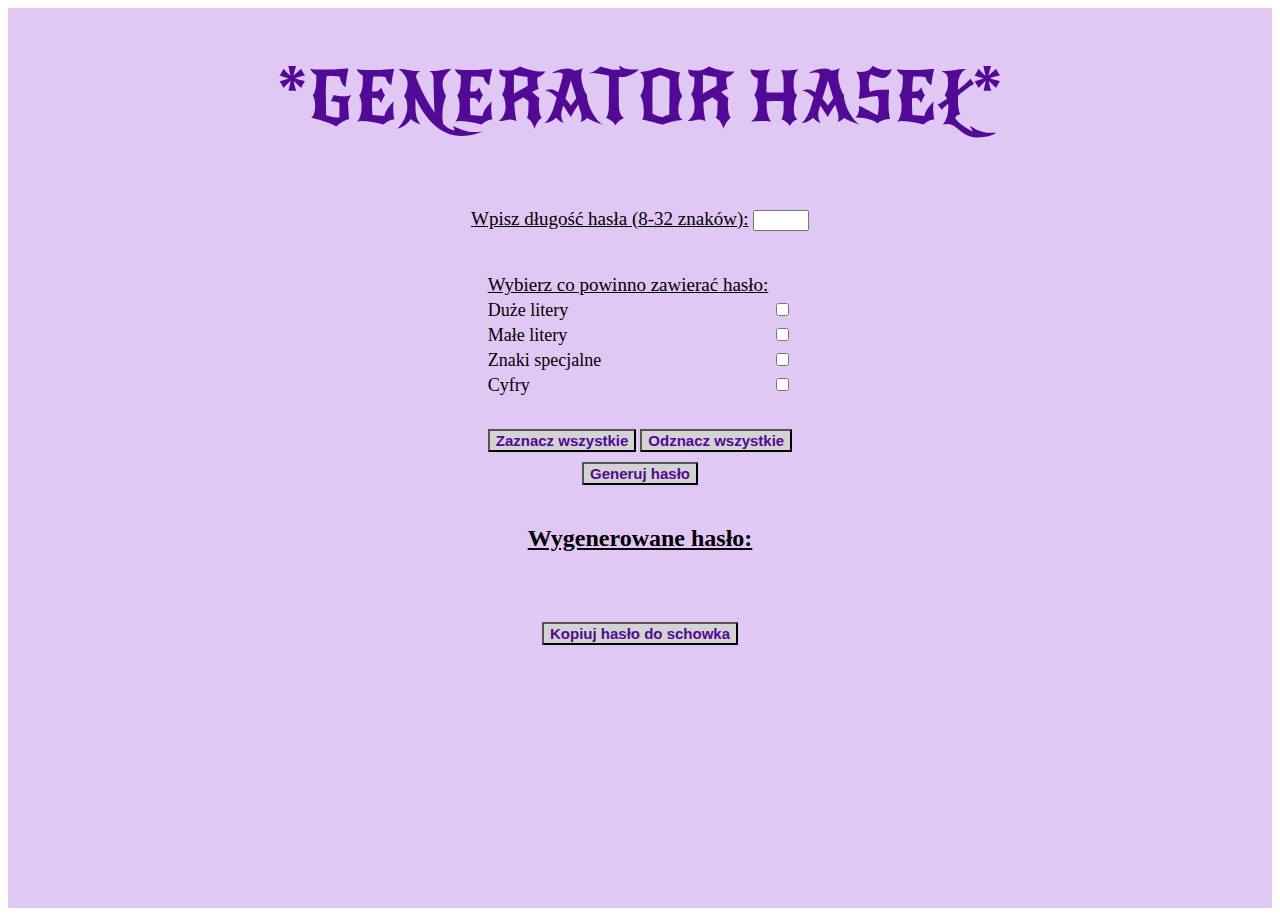
<file: index.html>
<!DOCTYPE html>
<html>

<head>
    <meta charset="utf-8">
    <meta name="viewport" content="width=device-width, initial-scale=1.0">
    <link rel="stylesheet" type="text/css" href="styles.css">
    <link rel="preconnect" href="https://fonts.googleapis.com">
    <link rel="preconnect" href="https://fonts.gstatic.com" crossorigin>
    <link href="https://fonts.googleapis.com/css2?family=New+Rocker&display=swap" rel="stylesheet">

</head>

<body>
    <title>*GENERATOR HASEŁ*</title>
    <div class="kontener">
        <div id="nazwa">
            <h1 id="naglowek" class="new-rocker-regular">*GENERATOR HASEŁ*</h1>
        </div>

        <div class="parametry">
            <label id='parametr1' for="dlugosc">Wpisz długość hasła (8-32 znaków):</label>
            <input type="number" id="dlugosc" value="" min="0" max="32">
        </div>

        <div id="blad1" class="blad"></div>

        <div class="parametry">
            <table>
                <tr>
                    <td id="parametr2">Wybierz co powinno zawierać hasło:</td>
                </tr>
                <tr>
                    <td>Duże litery</td>
                    <td><input type="checkbox" name="elementy" id="duze" /></td>
                </tr>
                <tr>
                    <td>Małe litery</td>
                    <td><input type="checkbox" name="elementy" id="male" /></td>
                </tr>
                <tr>
                    <td>Znaki specjalne</td>
                    <td><input type="checkbox" name="elementy" id="specjalne" /></td>
                </tr>
                <tr>
                    <td>Cyfry</td>
                    <td><input type="checkbox" name="elementy" id="cyfry" /></td>
                </tr>
            </table>
        </div>

        <div id="blad2" class="blad"></div>

        <div id="przyciski">
            <button id="zaznaczenie" class="przycisk" onclick="zaznacz()">Zaznacz wszystkie</button>
            <button id="odznaczenie" class="przycisk" onclick="odznacz()">Odznacz wszystkie</button>
        </div>


        <div id="generuj">
            <button id="start" class="przycisk" onclick="generuj()">Generuj hasło</button>
        </div>

        <div id="wygenerowane">
            <h2>Wygenerowane hasło:</h2>
        </div>

        <div id="haslo">
            <p id="wynik"></p>
        </div>

        <div id="kopiuj">
        <button id="kopiowanie" class="przycisk" onclick="kopiuj()">Kopiuj hasło do schowka</button>
        </div>

    </div>

    <script type="text/javascript">
        function zaznacz() {
            const duzeLitery = document.getElementById('duze');
            const maleLitery = document.getElementById('male');
            const znakiSpecjalne = document.getElementById('specjalne');
            const liczby = document.getElementById('cyfry');

            if (duzeLitery.checked != true) {
                duzeLitery.checked = true
            }
            if (maleLitery.checked != true) {
                maleLitery.checked = true
            }
            if (znakiSpecjalne.checked != true) {
                znakiSpecjalne.checked = true
            }
            if (liczby.checked != true) {
                liczby.checked = true
            }
        }

        function odznacz() {
            const duzeLitery = document.getElementById('duze');
            const maleLitery = document.getElementById('male');
            const znakiSpecjalne = document.getElementById('specjalne');
            const liczby = document.getElementById('cyfry');

            if (duzeLitery.checked == true) {
                duzeLitery.checked = false
            }
            if (maleLitery.checked == true) {
                maleLitery.checked = false
            }
            if (znakiSpecjalne.checked == true) {
                znakiSpecjalne.checked = false
            }
            if (liczby.checked == true) {
                liczby.checked = false
            }
        }

        function generuj() {
            // referencja do elementu zwiazanego z dlugoscia hasla
            // .value - zwraca wartosc wpisana w polu tekstowym
            const dlugosc = document.getElementById('dlugosc').value;

            // referencje do poszczegolnych elementow z checkboxami 
            // .checked - zwraca stan zaznaczenia pola wyboru (true/false)
            const duzeLitery = document.getElementById('duze').checked;
            const maleLitery = document.getElementById('male').checked;
            const znakiSpecjalne = document.getElementById('specjalne').checked;
            const liczby = document.getElementById('cyfry').checked;

            // puste poczatkowe wartosci dla zbioru mozliwych znakow i generowanego hasla
            let mozliweZnaki = '';
            let haslo = '';

            // wprowadzamy odpowiednie typy znakow, w zaleznosci ktore zostaly wybrane (checkboxy)
            if (duzeLitery) mozliweZnaki += 'ABCDEFGHIJKLMNOPRSTUVWXYZ';
            if (maleLitery) mozliweZnaki += 'abcdefghijklmnoprstuvwxyz';
            if (znakiSpecjalne) mozliweZnaki += '`!@#$%^&*()_-+=<>?,./';
            if (liczby) mozliweZnaki += '0123456789';

            // jesli nie zostanie wpisana dlugosc hasla zostanie wyswietlony komunikat
            if (dlugosc == '') {
                document.getElementById('blad1').innerHTML='Musisz wpisać długość hasła!!';
                return;
            }

            // jesli nie zostanie zaznaczony zaden z checkboxow zostanie wyswietlony komunikat
            if (mozliweZnaki == '') {
                document.getElementById('blad2').innerHTML='Musisz wybrać przynajmniej jedną kategorię znaków!';
                return;
            }          

            // tutaj juz nastepuje generowanie hasla z warunkami
            for (let i = 0; i < dlugosc; i++) {
                if (dlugosc < 8) {
                    document.getElementById('blad1').innerHTML="Minimalna długość generowanego hasła to 8!";
                    break;
                }
                else if (dlugosc > 32) {
                    document.getElementById('blad1').innerHTML="Maksymalna długość generowanego hasła to 32!";
                    break;
                }
                
                // Math.random() - metoda ta generuje losowo liczbę z zakresu od 0 (włącznie) do 1 (bez jedynki). 
                // Math.floor - ta funkcja zaokrągla liczbę w dół do liczby całkowitej 
                // W zaleznosci ile checboxow bedzie zaznaczonych tyle bedzie wynosila dlugosc 'mozliweZnaki'
                // Kod generuje losowy indeks z zakresu dostępnych znaków w 'mozliweZnaki' i dodaje ten znak do zmiennej 'haslo'.
                const losuj = Math.floor(Math.random() * mozliweZnaki.length);
                haslo += mozliweZnaki[losuj];
            }

            // wyswietlenie wygenerowanego hasla
            document.getElementById('wynik').innerText = haslo;
        }

        function kopiuj() {
            const elementDoSkopiowania = document.getElementById('wynik').textContent;
            navigator.clipboard.writeText(elementDoSkopiowania).then(function () {
                alert('Tekst został skopiowany do schowka');
            });
        }
        
    </script>
</body>

</html>
</file>
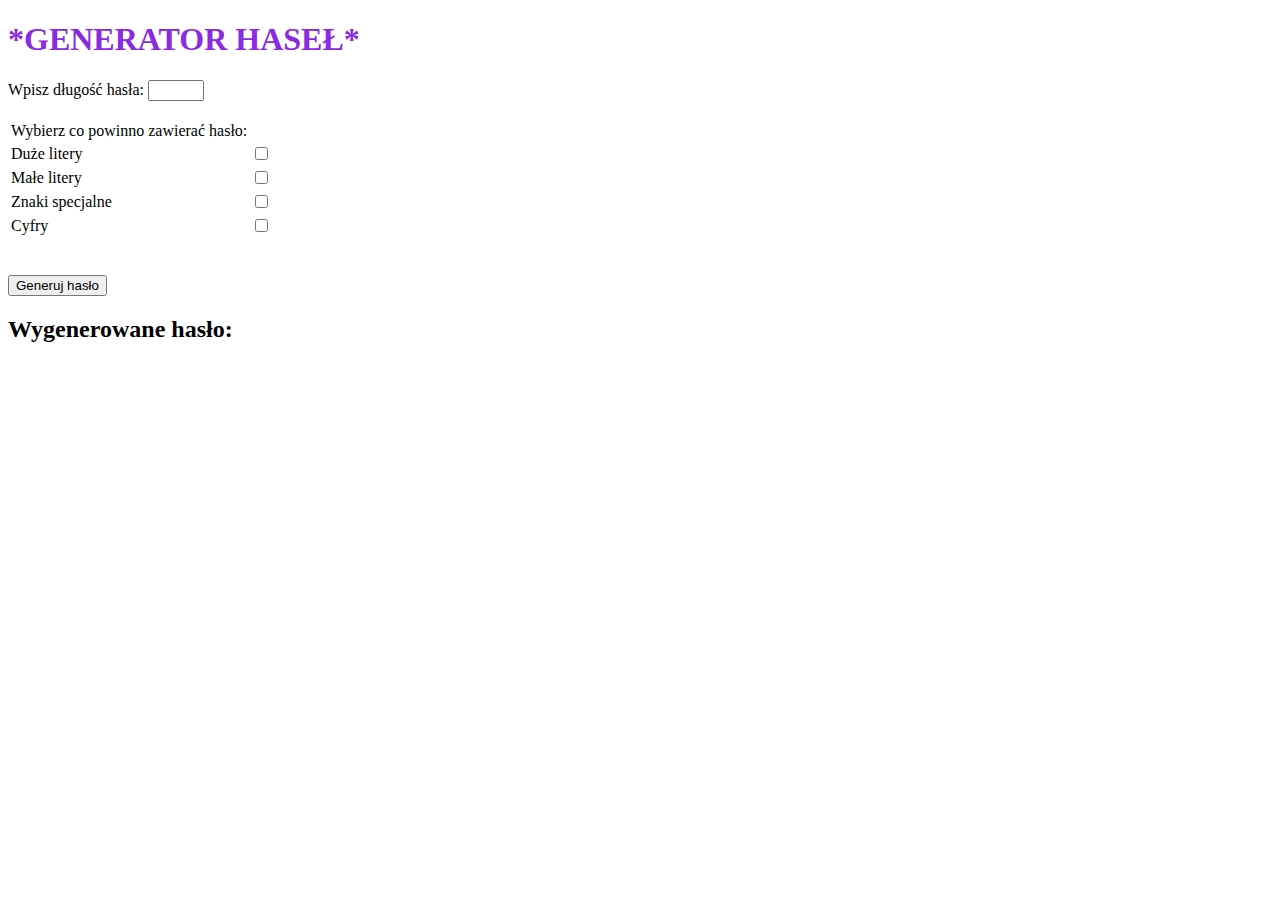
<file: generator-haseł/index.html>
<!DOCTYPE html>
<html>

    <head>
        <meta charset="utf-8">
        <link rel="stylesheet" type="text/css" href="styles.css">
    </head>

    <body>
        <title>*GENERATOR HASEŁ*</title>
        <h1 id="naglowek">*GENERATOR HASEŁ*</h1>

        <label for="dlugosc">Wpisz długość hasła:</label>
        <input type="number" id="dlugosc" value="" min="8" max="32">
        
        <br></br>

        <table>
            <tr>
                <td>Wybierz co powinno zawierać hasło:</td>
            </tr>
            <tr>
                <td>Duże litery</td>
                <td><input type="checkbox" name="elementy" id="duze"/></td>
            </tr>
            <tr>
                <td>Małe litery</td>
                <td><input type="checkbox" name="elementy" id="male"/></td>
            </tr>
            <tr>
                <td>Znaki specjalne</td>
                <td><input type="checkbox" name="elementy" id="specjalne"/></td>
            </tr>
            <tr>
                <td>Cyfry</td>
                <td><input type="checkbox" name="elementy" id="cyfry"/></td>
            </tr>
        </table>

        <br></br>

        <!-- Przycisk uruchomi nizej napisana funkcje generuj -->
        <button id="start" onclick="generuj()">Generuj hasło</button>

        <h2>Wygenerowane hasło:</h2>
        <p id="wynik"></p>
   

    <script type="text/javascript">

        function generuj() {
            // referencja do elementu zwiazanego z dlugoscia hasla
            // .value - zwraca wartosc wpisana w polu tekstowym
            const dlugosc = document.getElementById('dlugosc').value;

            // referencje do poszczegolnych elementow z checkboxami 
            // .checked - zwraca stan zaznaczenia pola wyboru (true/false)
            const duzeLitery = document.getElementById('duze').checked;
            const maleLitery = document.getElementById('male').checked;
            const znakiSpecjalne = document.getElementById('specjalne').checked;
            const liczby = document.getElementById('cyfry').checked;

            // puste poczatkowe wartosci dla zbioru znakow i generowanego hasla
            let znaki = '';
            let haslo = '';

            // wprowadzamy rozne typy znakow do odpowiednich grup
            if (duzeLitery) znaki += 'ABCDEFGHIJKLMNOPRSTUVWXYZ';
            if (maleLitery) znaki += 'abcdefghijklmnoprstuvwxyz';
            if (znakiSpecjalne) znaki += '`!@#$%^&*()_-+=<>?,./';
            if (liczby) znaki += '0123456789';
            

            // tutaj juz nastepuje generowanie hasla
            for (let i=0; i<dlugosc; i++) {
                const losuj = Math.floor(Math.random() * znaki.length);
                haslo += znaki[losuj];
            }

            // wyswietlenie wygenerowanego hasla
            document.getElementById('wynik').innerText = haslo;
        }

    </script>
    </body>

</html>
</file>
<file: styles.css>
.kontener {
    background-color: rgb(225, 199, 243);
    row-gap: 10px;
    display: flex;
    flex-direction: column;
    align-items: center;
    height: 900px;
    max-height: 1000px;
    margin: 0;
}

.new-rocker-regular {
    font-family: "New Rocker", system-ui;
    font-weight: 400;
    font-style: normal;
}
  
#naglowek {
    font-family: "New Rocker", system-ui;
    font-size: 70px;
    color: rgb(82, 9, 150);
}

#naglowek:hover {
    color:blueviolet;
}

.parametry {
    font-size: 18px;
    padding: 10px;
}

.przycisk {
    color: rgb(82, 9, 150); 
    background-color:lightgray;
    font-size: 15px;
    font-weight: bold;
}

.przycisk:hover {
    background-color: rgb(188, 121, 250);
}

#wynik {
    font-size: 20px;
    background-color: white;
}

.blad {
    font-size: 18px;
    font-style: italic;
    color:red;
}

#parametr1 {
    font-size: 19px;
    color: black;
    text-decoration: underline;
}

#parametr2 {
    font-size: 19px;
    color: black;
    text-decoration: underline;
}

#wygenerowane {
    color: black;
    text-decoration: underline;
    padding: 10px;
}
</file>
<file: generator-haseł/styles.css>
#naglowek {
    color: blueviolet;
}
</file>
